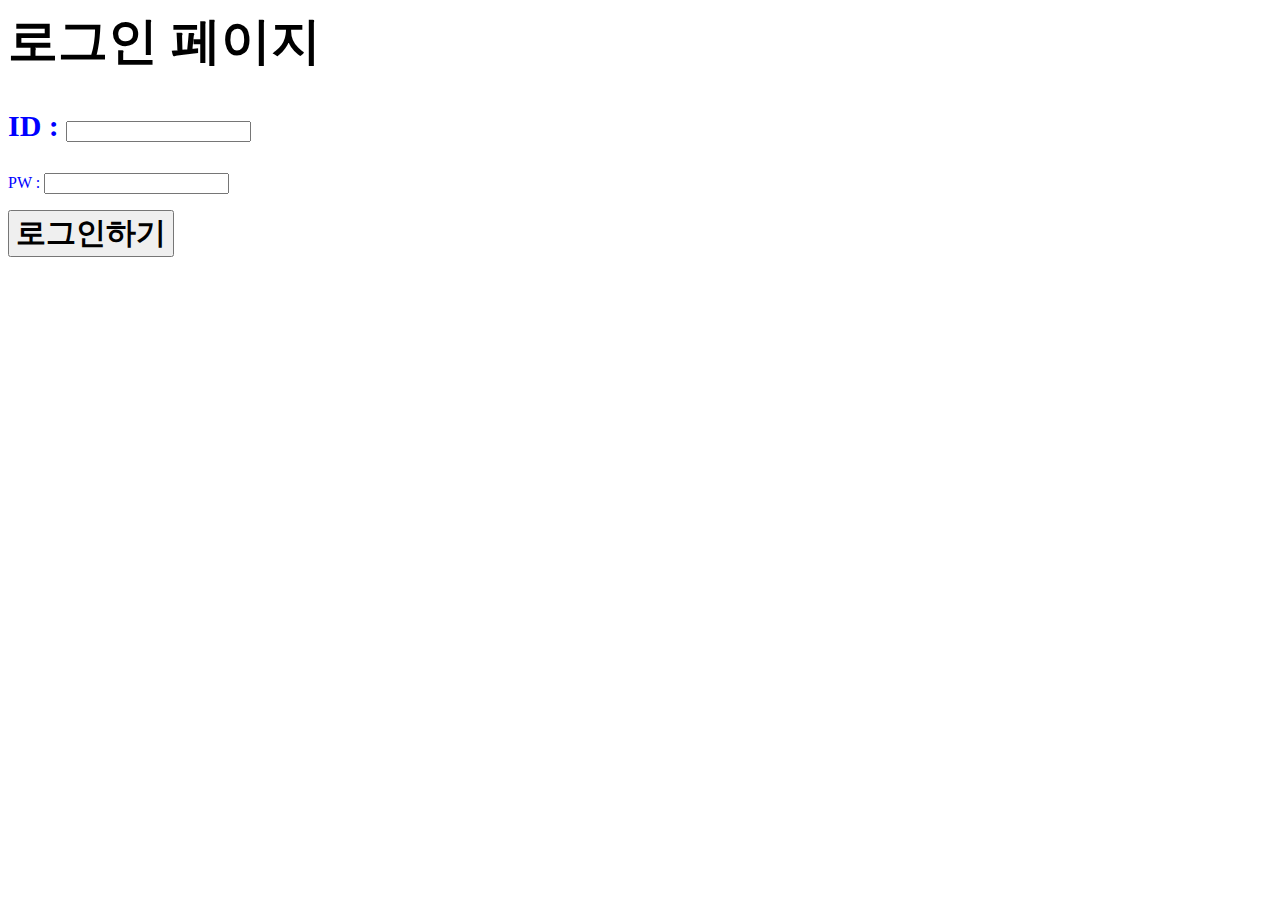
<file: index2.html>
<html>
<head>
	<!-- head 안에 들어 갈 어떤 요소들을 여기에 넣습니다 -->
	<title>스파르타코딩클럽의 연습페이지</title>

	<style>
		
		.mytitle {
			font-size: 50px
		}

		p {
			color:blue;
		}

		.mytext {
			font-size: 30px;
			font-weight: bold;
		}
		
		#login-btn {
			font-size: 30px;
			font-weight: bold;
		}
	</style>
</head>
<body>
	<h1 class="mytitle">로그인 페이지</h1>
	<p class="mytext mytitle">
		ID : <input type="text"/>
	</p>
	<P>
		PW : <input type="text"/>
	</P>
	<button id="login-btn">로그인하기</button>
</body>
</html>
</file>
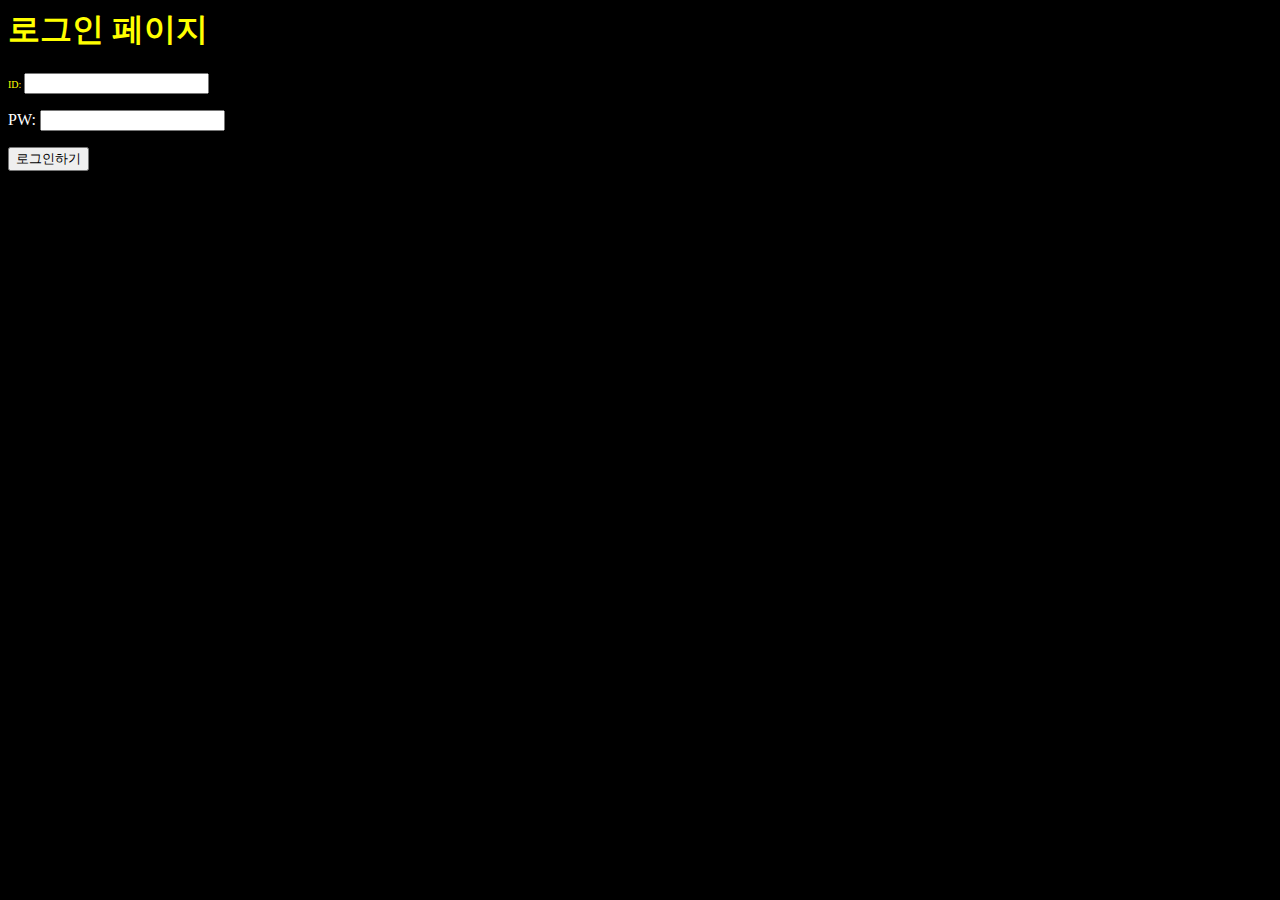
<file: login.html>
<html>
<head>
  <title>로그인페이지</title><!DOCTYPE html>
  <html>
  <head>
    <title>로그인페이지</title>
    <style>
     body {
      background-color: black;
      color: white;
    }
    .mytitle {
      color: yellow;
    }
    .small-font {
      font-size: 10px;
    }  
  </style>
</head>
<body>
 <h1 class="mytitle">
  로그인 페이지
</h1>
<p class="mytitle small-font">
  ID: 
  <input type="text">
</p>
<p>
  PW: 
  <input type="password">   
</p>
<button>로그인하기</button>
</body>
</html>
</file>
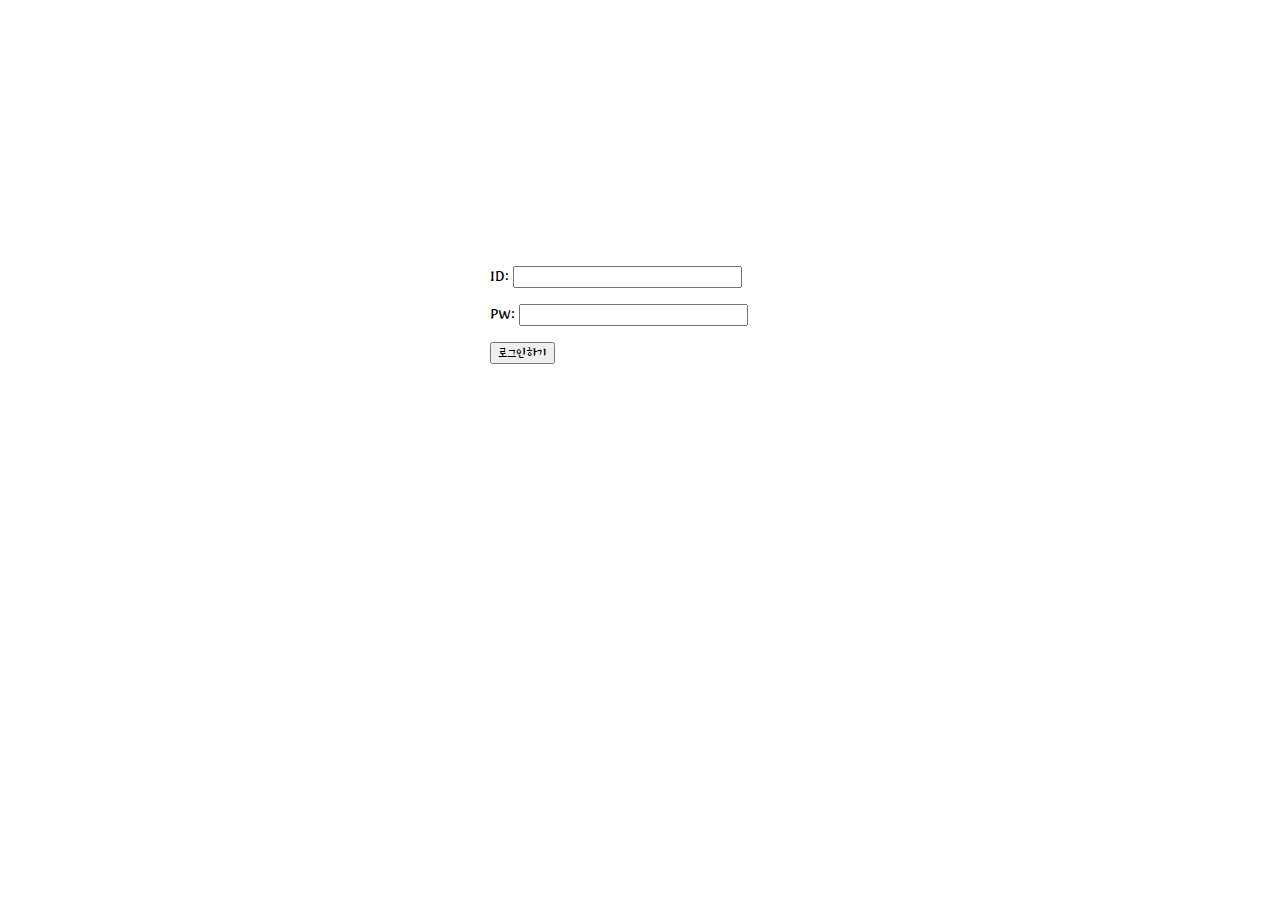
<file: login2.html>
<html>
<head>
  <title>로그인페이지</title>
  <link rel = "stylesheet" type = "text/css" href = "style.css">
  <link href="https://fonts.googleapis.com/css?family=Stylish&display=swap" rel="stylesheet">
</head>
<body>
  <!-- 이건 모든 자식들을 품고있어요 -->
  <div class="wrap">
    <div class="mytitle">
      <h1>로그인 페이지</h1>
      <h5>아이디, 비밀번호를 입력해주세요</h5>
    </div>
    <p>
      ID: 
      <input type="text">
    </p>
    <p>
      PW: 
      <input type="password">
    </p>
    <button class="mybtn">로그인하기</button>
  </div>
</body>
</html>
</file>
<file: style.css>
* {
  font-family: 'Stylish', sans-serif;
}
.mytitle {
      color: white;
      text-align: center;
      background-image: url('http://www.forest.go.kr/newkfsweb/cmm/fms/FileDown.do?atchFileId=FILE_000000010008639&fileSn=0');
      background-size: cover;
      background-position: center;
      width: 300px;
      height: 200px;
      border-radius: 10px;

      /* display flex를 쓸 때엔 아래 네 줄이 항상 묶여 다닙니다. */
      display: flex;
      flex-direction: column;
      align-items: center;
      justify-content: center;
    }

    .mytitle > h1 {
      margin: 0 0 5px 0;
    }

    .mytitle > h5 {
      margin: 5px 0 0 0;
    }

    .wrap {
      width: 300px;
      margin: 50px auto 0 auto;
    }
</file>
